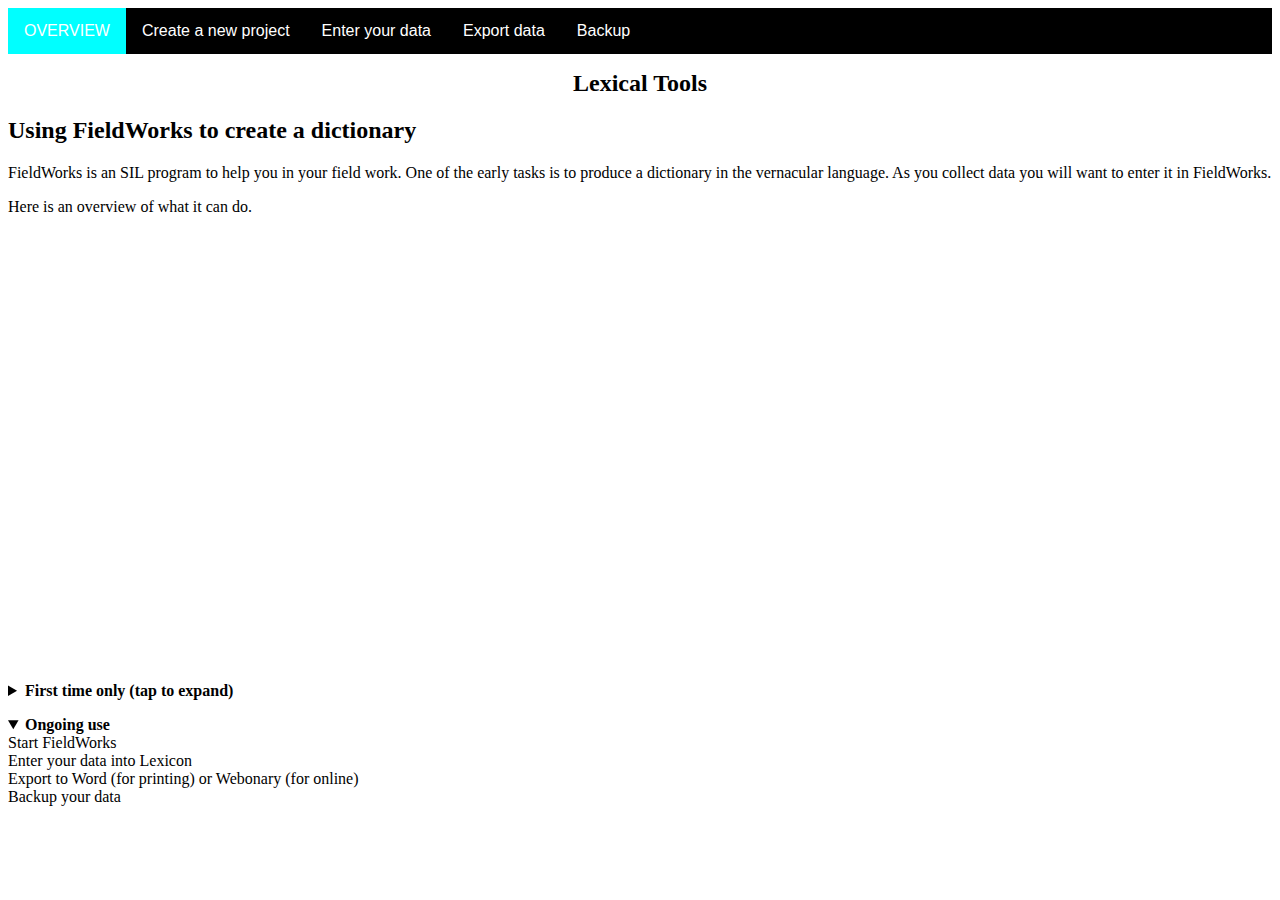
<file: Final project/index.html>
<!DOCTYPE html>
<html lang="en">
<head>
    <meta charset="UTF-8">
    <meta name="viewport" content="width=device-width, initial-scale=1.0">
    <title>Using FieldWorks to create a dictionary</title>
    <link rel="stylesheet" href="css/all-styles.css">
    
</head>

<body>
    <a href="#main" class="skip">Skip to main content</a>
  
    <nav>
    <ul>
      <li class="current"><a href="index.html">Overview</a> </li>
      <li><a href="installationFLEx.html">Create a new project</a></li>
      <li><a href="enterData.html">Enter your data</a> </li>
      <li><a href="export.html">Export data</a> </li>
      <li><a href="backup.html">Backup</a> </li>
    </ul>
  </nav>

<main id="main">    
<h1>Lexical Tools</h1>
    <h2>Using FieldWorks to create a dictionary</h2>
    <p>FieldWorks is an SIL program to help you in your field work. One of the early tasks is to produce a dictionary in the vernacular language. As you collect data you will want to enter it in FieldWorks.</p>
<p>Here is an overview of what it can do.</p>
<div style="position: relative; max-width: 800px; margin: 0 ;">
  <iframe
    src="https://player.vimeo.com/video/111419885"
    style="display: block; width: 100%; aspect-ratio: 16/9; border: none; margin: 0;"
    allow="autoplay; fullscreen"
    allowfullscreen>
  </iframe>
</div>
<details>
<summary><strong>First time only (tap to expand)</strong></summary>
<ol><li>Download installation</li> 
    <li>Install FieldWorks</li>
    <li>Create a new project</li>
</ol>
</details>

<details style="margin: 1em 0;" open="open">
    <summary><strong>Ongoing use</strong></summary>
<ol>
<li>Start FieldWorks</li>
<li>Enter your data into Lexicon</li>
<li>Export to Word (for printing) or Webonary (for online)</li>
<li>Backup your data</li>
</ol></details>

</main>
</body>
</html>
</file>
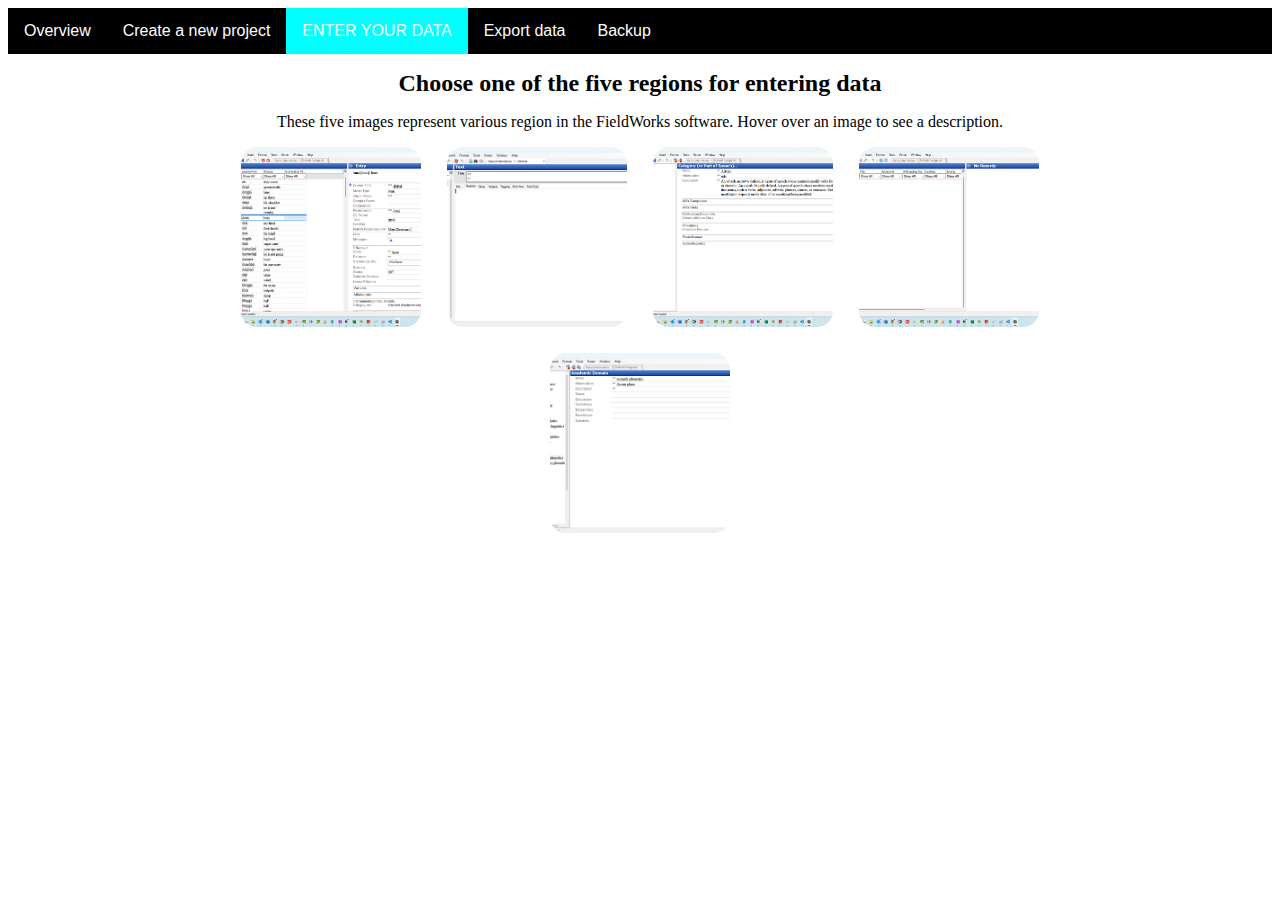
<file: Final project/enterData.html>
<!DOCTYPE html>
<html lang="en">
<head>
    <meta charset="UTF-8">
    <meta name="viewport" content="width=device-width, initial-scale=1.0">
    <title>The five views for entering data</title>
    <link rel="stylesheet" href="css/all-styles.css">
</head>
<body>
<a href="#main" class="skip">Skip to main content</a>

<main=#main>
  <nav>
    <ul>
      <li><a href="index.html">Overview</a> </li>
      <li><a href="installationflex.html">Create a new project</a></li>
      <li class="current"><a href="enterdata.html">Enter your data</a> </li>
      <li><a href="export.html">Export data</a> </li>
      <li><a href="backup.html">Backup</a> </li>
    </ul>
  </nav>
<main =#main>
    <h1> Choose one of the five regions for entering data</h1>
<p class = "center">These five images represent various region in the FieldWorks software. Hover over an image to see a description.</p>
<div class="gallery side">
  <article class="card">
    <img src="images/1.lexicon.png" alt="Screenshot: Lexicon region">
    <div class="side-panel">
      <h3>Input directly into lexicon</h3>
      <p>Use this to enter data directly into your lexical database.</p>
    </div>
  </article>
  
  <article class="card">
    <img src="images/2.texts+words.png" alt="Screenshot: text+words">
    <div class="side-panel">
      <h3>Input and analyse texts</h3>
      <p>Use this to enter a text for analysis, the analysed words and morphemes then go into your lexical database.</p>
    </div>
  </article>

  <article class="card">
    <img src="images/3.grammar.png" alt="Screenshot: grammar region">
    <div class="side-panel">
      <h3>Grammar region</h3>
      <p>Use this to define grammar categories for the words/morphemes in your text.</p>
    </div>
  </article>

    <article class="card">
    <img src="images/4.notebook.png" alt="Screenshot: Notebook region">
    <div class="side-panel">
      <h3>Anthropological notebook</h3>
      <p>Use this to enter your observations/hypotheses you experienced collecting data for your lexical database.</p>
    </div>
  </article>

    <article class="card">
    <img src="images/5.lists.png" alt="Screenshot: Lists region">
    <div class="side-panel">
      <h3>Customise the various lists</h3>
      <p>Use this to customise the various lists. For example, places, people ... </p>
    </div>
  </article>

</div>
</main>
</body>
</html>
</file>
<file: Final project/css/all-styles.css>
.skip {
  position: absolute;
  left: -10000px;
  top: auto;
  width: 1px;
  height: 1px;
  overflow: hidden;
}

.skip:focus {
  position: static;
  width: auto;
  height: auto;
}

ol {
  list-style-type: none;
  margin: 0;
  padding: 0;
  overflow: hidden;
  background-color: rgba(200, 200, 200, 0.002)
}

ul {
  list-style-type: none;
  margin: 0;
  padding: 0;
  overflow: hidden;
  background-color: rgba(200, 200, 200, 0.002)
}

li a {
  display: block;
  color: white;
  padding: 14px 16px;
  text-decoration: none;
}

/* Change the link and background color on hover */
li a:hover {
  background-color: #171515;
  color: white;
}

/* nav */
nav li {
  float: left; 
  font-family: Verdana, Geneva, Tahoma, sans-serif;
  text-emphasis: bold;
        }
nav ol {
  list-style-type: none;
  margin: 0;
  padding: 0;
  overflow: hidden;
  background-color: black;
}

nav ul {
  list-style-type: none;
  margin: 0;
  padding: 0;
  overflow: hidden;
  background-color: black;
}

nav {
    background-color: black;
    color: white;   
}

nav a {
    display: block;
    text-align: center;
    padding: 14px 16px;
    text-decoration: none;

}

nav a:hover {
    background-color: #e0e0e0;
    color: black;
}
/* end nav */

.current {
    background-color: aqua;
    color: black;
    text-transform: uppercase;   
  }

body.instructions-page ul {
    list-style-type: square;  
    display: list-item;
}

body.instructions-page ol {
    list-style-type: decimal;  
    display: list-item;
    padding-left: 1.25rem;
    margin-left: 0;
}

body.instructions-page li {
    display: list-item;
    padding-left: 1.25rem;
    margin-left: 0;
}


.flex-regions {
  display: flex;
  justify-content: space-evenly;
  align-items: center;
  row-gap: 10px;
  column-gap: 10px;
  flex-wrap: wrap;
  background-color: rgb(24, 24, 24);
}


 .flex-regions img {
    background-color: #eee;
    -webkit-transition: 1s ease-in-out;
    -moz-transition: 1s ease-in-out;
    -o-transition: 1s ease-in-out;
    transition: 1s ease-in-out;
  }
  .flex-regions hover {
    background-color: #fc3;
    -webkit-transform: rotate(360deg) scale(2);
    -moz-transform: rotate(360deg) scale(2);
    -o-transform: rotate(360deg) scale(2);
    -ms-transform: rotate(360deg) scale(2);
    transform: rotate(360deg) scale(2);
  }
.overlay {
           position: absolute;
            top: 0;
            left: 0;
            width: 100%;
            height: 100%;
            background: rgba(0, 0, 0, 0.6);
            opacity: 0;
            transition: opacity 0.3s;
            border-radius: 10px;
            display: flex;
            justify-content: center;
            align-items: center;
            color: white;
            font-size: 18px; 
}
.flex-regions :hover .overlay {
            opacity: 1;
        }

  a:focus-visible {background-color: yellow
  }

  .skip-link {
  position: absolute;
  left: -9999px; 
  top: auto;
  width: 1px;
  height: 1px;
  overflow: hidden;
}

.skip-link:focus {
  position: static; 
  left: auto;
  top: auto;
  width: auto;
  height: auto;
  overflow: visible;
  /* Optional: Add transition for smoother appearance */
  transition: all 0.3s ease-in-out;
}

.grid-container {
    display: grid;
    grid-template-columns: auto auto; /* Two columns */
    gap: 10px; /* Space between grid items */
        }
.grid-item {
    padding: 20px;
    text-align: left; /* align the text to the left */
    border-width: 5pt;
        }



:root {
  --thumb: 180px;         /* base size for screenshots */
  --scale: 3;           /* how much image grows */
  --radius: 16px;
  --shadow: 0 10px 28px black;
}

h1 {font-size:x-large;
    text-align:center}

/* Shared gallery + card styles */
.gallery {
  display: flex;
  flex-wrap: wrap;
  gap: 26px;
  justify-content: center;
  max-width: 980px;
  margin: 12px auto;
  align-items: flex-start;
}

.card {
  position: relative;
  width: var(--thumb);
  height: var(--thumb);
  border-radius: var(--radius);
  overflow: visible;          /* allow scaled image/panels to pop out */
}

.card img {
  width: 100%;
  height: 100%;
  object-fit: cover;
  border-radius: inherit;
  transition: transform .18s ease, opacity .18s ease, box-shadow .18s ease;
  will-change: transform, opacity;
}


.side-panel {
  position: absolute;
  top: 50;
  left: calc(100% + 8px);
  width: 220px;
  max-width: 60vw;
  padding: 12px;
  border-radius: 12px;
  background: #111;
  color: #fff;
  box-shadow: 0 10px 28px rgba(0,0,0,.22);
  opacity: 0;
  translate: -8px 0;
  pointer-events: none;
  transition: opacity .18s ease, translate .18s ease;
}

.side-panel h3 {
  margin: 0 0 6px;
  font-size: 14px;
}

.side-panel p {
  margin: 0;
  font-size: 12px;
  line-height: 1.35;
}


/* ---------- Hover / Focus Interaction ---------- */
.card:hover img,
.card:focus-within img {
  transform: scale(var(--scale));
  opacity: .95;              /* still see the screenshot clearly */
  box-shadow: var(--shadow);
  z-index: 0;
}

.card:hover .band-caption,
.card:focus-within .band-caption {
  translate: 0 0;
  opacity: 1;
  z-index: 1;
}

.card:hover .side-panel,
.card:focus-within .side-panel {
  opacity: 1;
  translate: 0 0;
  pointer-events: auto;
  z-index: 2;
}

/* right column */
.screenshot {
  margin: 0;                        /* reset <figure> defaults */
  border-radius: 12px;
  overflow: clip;
  box-shadow: 0 8px 24px rgba(0,0,0,.08);
}
.screenshot img {
  width: 100%;
  height: auto;
  display: block;
  background: #f7f7f9;              /* behind transparent PNGs */
}

.center {
    text-align: center
}
</file>
